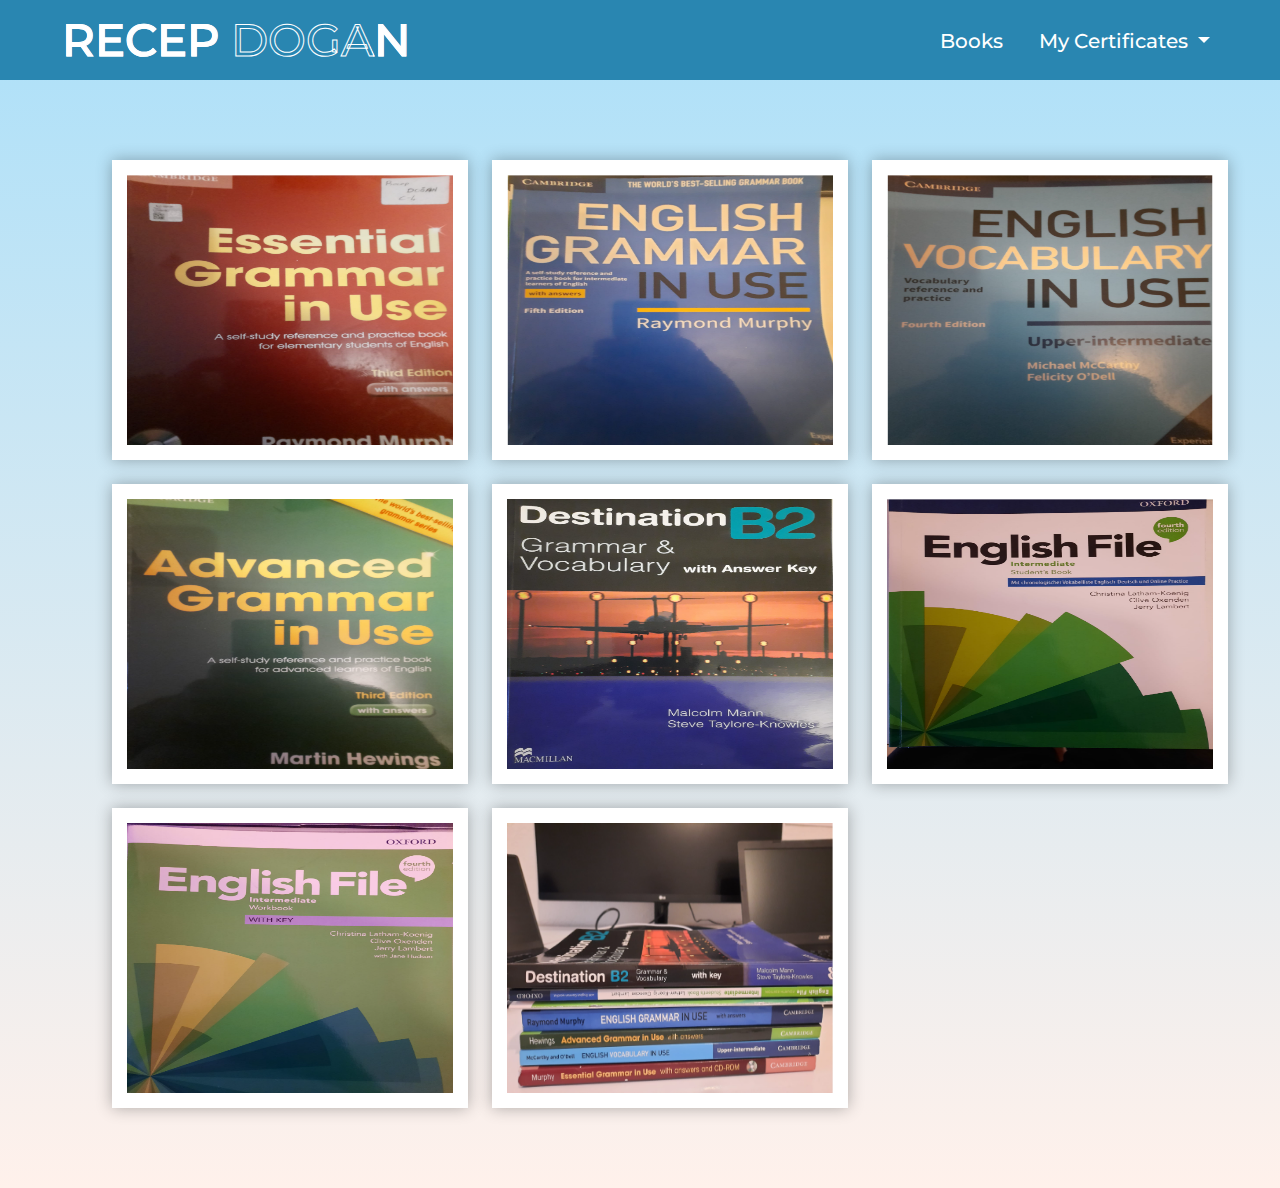
<file: my-preperation/books.html>
<!DOCTYPE html>
<html lang="en">
  <head>
    <title>Image Gallery - Bootstrap 5</title>
    <meta charset="utf-8" />
    <meta name="viewport" content="width=device-width, initial-scale=1" />
    <link rel="stylesheet" type="text/css" href="css/bootstrap.min.css" />
    <link rel="stylesheet" type="text/css" href="css/style.css" />
    <link rel="stylesheet" href="./css/home.css" />
  </head>
  <body>
    <nav class="navbar navbar-expand-lg">
      <div class="container-fluid">
        <div class="left">
          <a class="navbar-brand" href="./index.html"
            ><h1 class="logo">RECEP DOGAN</h1></a
          >
          <button
            class="navbar-toggler"
            type="button"
            data-bs-toggle="collapse"
            data-bs-target="#navbarNavDropdown"
            aria-controls="navbarNavDropdown"
            aria-expanded="false"
            aria-label="Toggle navigation"
          >
            <span class="navbar-toggler-icon"></span>
          </button>
        </div>
        <div class="right">
          <div class="collapse navbar-collapse" id="navbarNavDropdown">
            <ul class="navbar-nav">
              <li class="nav-item">
                <a class="nav-link" aria-current="page" href="./books.html"
                  >Books</a
                >
              </li>

              <li class="nav-item dropdown">
                <a
                  class="nav-link dropdown-toggle"
                  href="#"
                  role="button"
                  data-bs-toggle="dropdown"
                  aria-expanded="false"
                >
                  My Certificates
                </a>
                <ul
                  class="dropdown-menu"
                  aria-labelledby="navbarDropdownMenuLink"
                >
                  <li>
                    <a class="dropdown-item" href="./english.html">English</a>
                  </li>
                  <li>
                    <a class="dropdown-item" href="./german.html">German</a>
                  </li>
                  <li><a class="dropdown-item" href="./web.html">Web</a></li>
                  <li>
                    <a class="dropdown-item" href="./cloud.html">Cloud</a>
                  </li>
                </ul>
              </li>
            </ul>
          </div>
        </div>
      </div>
    </nav>

    <section class="gallery min-vh-100">
      <div class="container-lg">
        <div class="row gy-4 row-cols-1 row-cols-sm-2 row-cols-md-3">
          <div class="col">
            <img
              src="images/essential.png"
              class="gallery-item"
              alt="gallery"
            />
          </div>
          <div class="col">
            <img
              src="images/intermadiate-grammar-inuse.png"
              class="gallery-item"
              alt="gallery"
            />
          </div>
          <div class="col">
            <img
              src="images/vocabulary-inuse.png"
              class="gallery-item"
              alt="gallery"
            />
          </div>
          <div class="col">
            <img
              src="images/advanced-inuse.png"
              class="gallery-item"
              alt="gallery"
            />
          </div>
          <div class="col">
            <img
              src="images/destination.png"
              class="gallery-item"
              alt="gallery"
            />
          </div>
          <div class="col">
            <img
              src="images/oxford-studentbook.png"
              class="gallery-item"
              alt="gallery"
            />
          </div>
          <div class="col">
            <img
              src="images/oxford-workbook.png"
              class="gallery-item"
              alt="gallery"
            />
          </div>
          <div class="col">
            <img src="images/piled.png" class="gallery-item" alt="gallery" />
          </div>
        </div>
      </div>
    </section>

    <!-- Modal -->
    <div
      class="modal fade"
      id="gallery-modal"
      tabindex="-1"
      aria-labelledby="exampleModalLabel"
      aria-hidden="true"
    >
      <div class="modal-dialog modal-dialog-centered modal-lg">
        <div class="modal-content">
          <div class="modal-header">
            <!-- <h5 class="modal-title" id="exampleModalLabel">Modal title</h5> -->
            <button
              type="button"
              class="btn-close"
              data-bs-dismiss="modal"
              aria-label="Close"
            ></button>
          </div>
          <div class="modal-body">
            <img src="images/essential.png" class="modal-img" alt="modal img" />
          </div>
        </div>
      </div>
    </div>

    <script src="js/bootstrap.bundle.min.js"></script>
    <script src="js/main.js"></script>
  </body>
</html>
</file>
<file: my-preperation/css/style.css>
img{
	max-width: 100%;
}
.gallery{
	padding: 80px 0;
}
.gallery img{
	background-color: #ffffff;
	padding: 15px;
	width: 100%;
	box-shadow: 0 0 15px rgba(0,0,0,0.3);
	cursor: pointer;
}
#gallery-modal .modal-img{
	width: 100%;
}
.gallery-item{
	width: 300px;
	height: 300px;
}
</file>
<file: my-preperation/css/home.css>
@import url('https://fonts.googleapis.com/css2?family=Montserrat:ital,wght@0,100;0,200;0,300;0,400;0,500;0,600;0,700;0,800;0,900;1,100;1,200;1,300;1,400;1,500;1,600;1,700;1,800;1,900&display=swap');
* {
    margin: 0;
    padding: 0;
    box-sizing: border-box;
  }
   body {
    min-height: 100vh;
    font-family: Montserrat;
    background-image: linear-gradient(to top, #fff1eb 0%, #ace0f9 100%);
    transition: .3s;
    overflow-x: hidden;
  }
  a {
    text-decoration: none;
  }
  .ul {
    list-style: none;
  }
  

.container{
    width: 100%;
}
.column {
    float: left;
    width: 50%;
    padding: 10px;
    height: 300px; /* Should be removed. Only for demonstration */
  }
  
  /* Clear floats after the columns */
  .row:after {
    content: "";
    display: table;
    clear: both;
}
.english-list{
    margin-left: 150px;
}
.english-li{
   text-decoration: double;
   font-family: 'Oswald', sans-serif;
   margin-top: 5px;
   font-weight: 600;
   color: #021720;
}
.it-list{
    margin-right: 150px;
}
.baslik-it{
    margin-left: 190px;
}
.what{
    margin-left: 450px;
}
h2{
 font-size: 40px;
 font-weight: 800;
 color: #2986b1;
 font-family: 'Roboto Slab', serif;
}
section{
  margin-left: 60px;
}
.logo{
  padding-left: 30px;
  padding-top: 20px;
}
.nav-link{
  font-size: 20px;
  color: white;
  margin-right: 20px;
  font-weight: 500;
}
.navbar-nav{
  margin-bottom: 20px;
  margin-right: 30px;
  margin-top: 10px;
}
.navbar{
  background-color: #2986b1;
  height: 80px;
  padding-top: 10px;
}
.logo{
  color: transparent;
  -webkit-text-stroke: 1px #fff;
  font-size: 45px;
  text-align: center;
  background: url(../images/back.png);
  -webkit-background-clip:text;
  background-position: 0 0;
  animation: back 20s linear infinite;
  padding-top: 20px;
  padding-left: 40px;
}
@keyframes back{
  100%{
      background-position: 2000px 0;
  }
}
.left{
  margin-top: 15px;
  padding: 10px;
}
.dropdown-menu{
  background-color: #2986b1;
}
.nav-link:hover{
  color: rgb(232, 222, 222);
}
.dropdown-item{
  color: #fff;
}
.right{
  padding-top: 10px;
}
</file>
